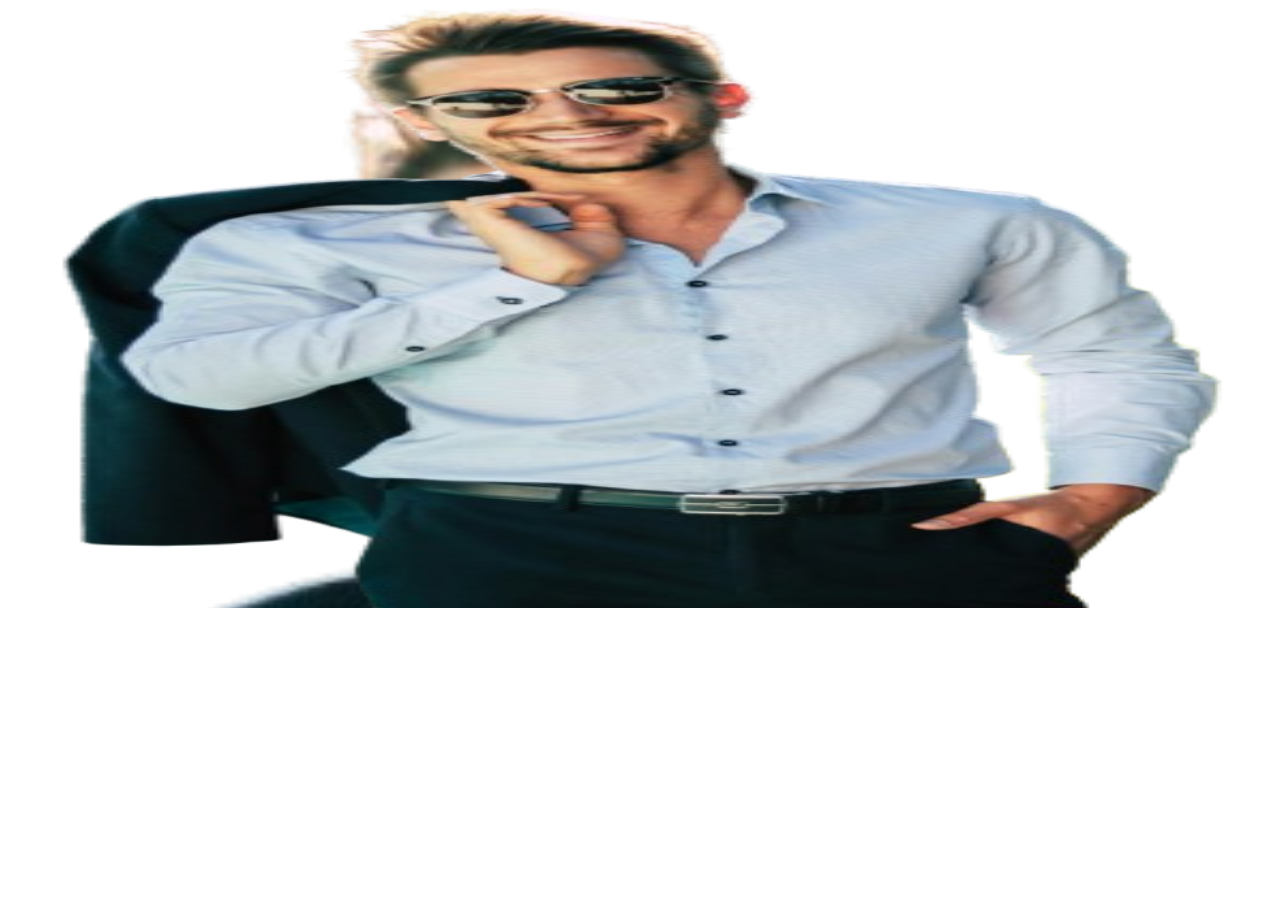
<file: practicing.html>
<!DOCTYPE html>
<html lang="en">
<head>
  <meta charset="UTF-8">
  <meta name="viewport" content="width=device-width, initial-scale=1.0">
  <title>Document</title>
  <style>
    .herro-model{
      content: url(./Photo/herro/model.png);
  background-image: url(../Photo/herro/model.png);
  width: 100%;
  height: 600px;
  background-size: cover;
}

  </style>
</head>
<body>

  <div class="herro-model"></div>
  
</body>
</html>
</file>
